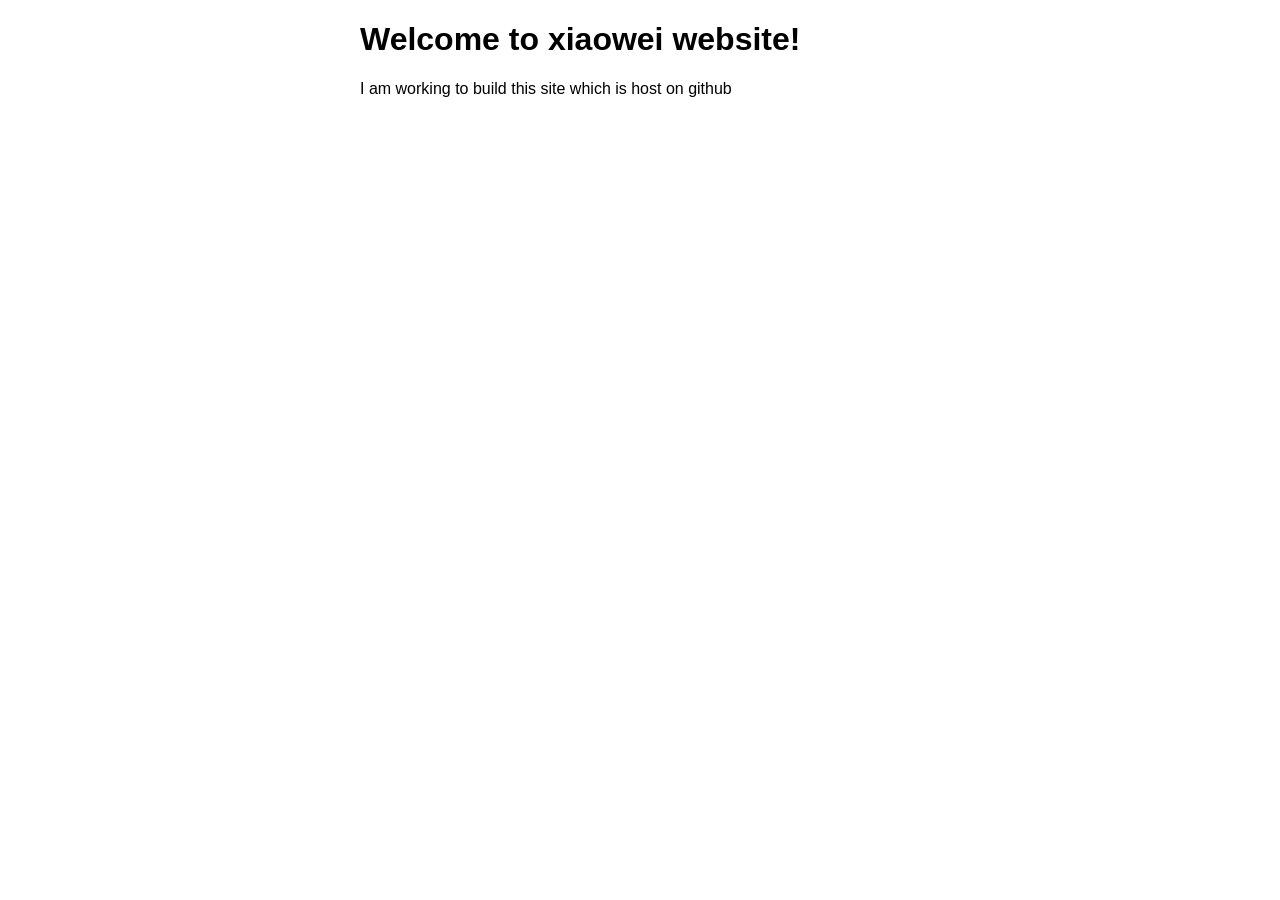
<file: index.html>
<!DOCTYPE html>
<html>
<head>
<title>Welcome to xiaowei website!</title>
<style>
    body {
        width: 35em;
        margin: 0 auto;
        font-family: Tahoma, Verdana, Arial, sans-serif;
    }
</style>
</head>
<body>
<h1>Welcome to xiaowei website!</h1>

<p> I am working to build this site which is host on github </p>

</body>
</html>
</file>
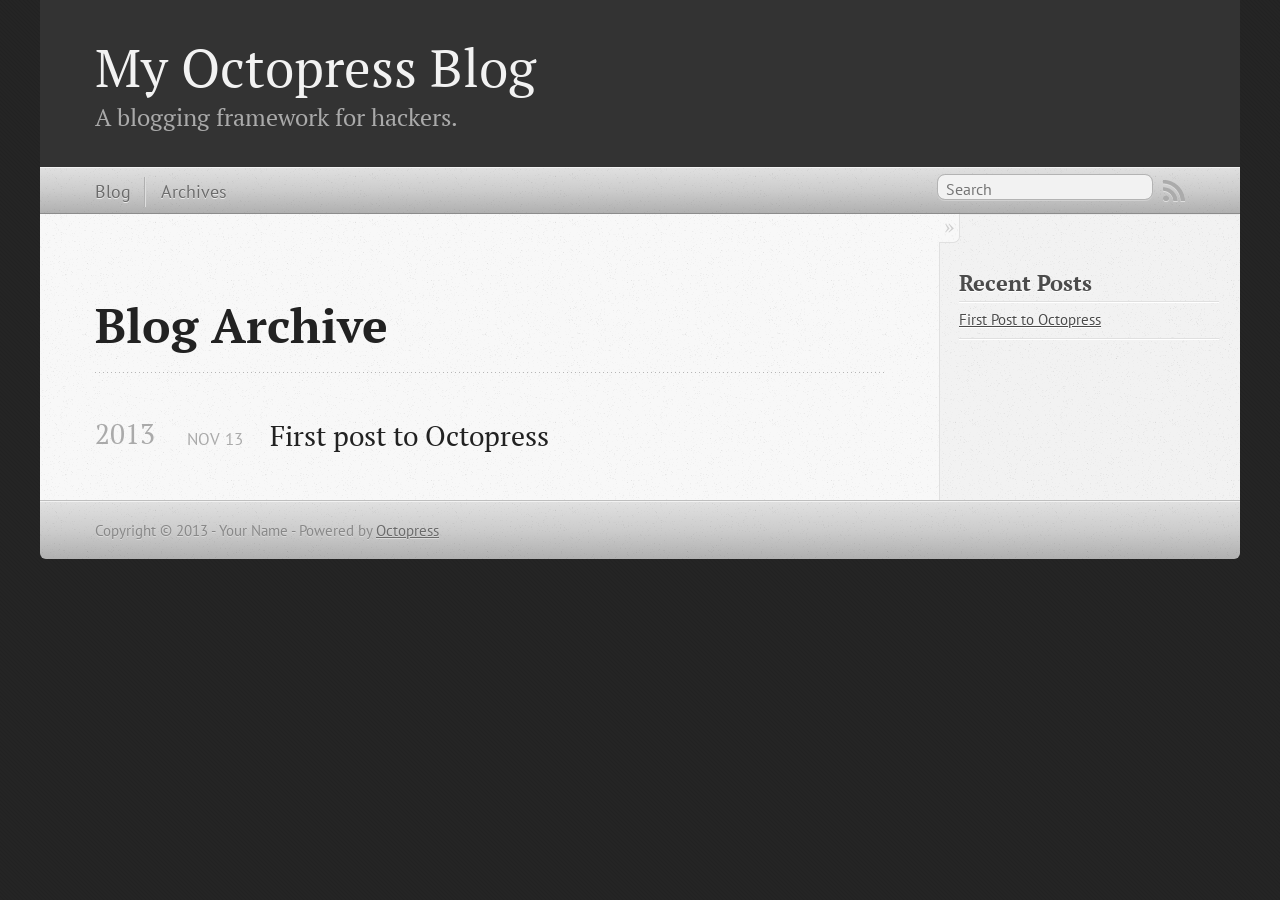
<file: blog/archives/index.html>
<!DOCTYPE html>
<!--[if IEMobile 7 ]><html class="no-js iem7"><![endif]-->
<!--[if lt IE 9]><html class="no-js lte-ie8"><![endif]-->
<!--[if (gt IE 8)|(gt IEMobile 7)|!(IEMobile)|!(IE)]><!--><html class="no-js" lang="en"><!--<![endif]-->
<head>
  <meta charset="utf-8">
  <title>Blog Archive - My Octopress Blog</title>
  <meta name="author" content="Your Name">

  
  <meta name="description" content=" Blog Archive 2013 First post to Octopress
Nov 13 2013 Recent Posts First Post to Octopress ">
  

  <!-- http://t.co/dKP3o1e -->
  <meta name="HandheldFriendly" content="True">
  <meta name="MobileOptimized" content="320">
  <meta name="viewport" content="width=device-width, initial-scale=1">

  
  <link rel="canonical" href="http://xuechendi.github.io/blog/archives">
  <link href="/favicon.png" rel="icon">
  <link href="/stylesheets/screen.css" media="screen, projection" rel="stylesheet" type="text/css">
  <link href="/atom.xml" rel="alternate" title="My Octopress Blog" type="application/atom+xml">
  <script src="/javascripts/modernizr-2.0.js"></script>
  <script src="//ajax.googleapis.com/ajax/libs/jquery/1.9.1/jquery.min.js"></script>
  <script>!window.jQuery && document.write(unescape('%3Cscript src="./javascripts/lib/jquery.min.js"%3E%3C/script%3E'))</script>
  <script src="/javascripts/octopress.js" type="text/javascript"></script>
  <!--Fonts from Google"s Web font directory at http://google.com/webfonts -->
<link href="http://fonts.googleapis.com/css?family=PT+Serif:regular,italic,bold,bolditalic" rel="stylesheet" type="text/css">
<link href="http://fonts.googleapis.com/css?family=PT+Sans:regular,italic,bold,bolditalic" rel="stylesheet" type="text/css">

  

</head>

<body   >
  <header role="banner"><hgroup>
  <h1><a href="/">My Octopress Blog</a></h1>
  
    <h2>A blogging framework for hackers.</h2>
  
</hgroup>

</header>
  <nav role="navigation"><ul class="subscription" data-subscription="rss">
  <li><a href="/atom.xml" rel="subscribe-rss" title="subscribe via RSS">RSS</a></li>
  
</ul>
  
<form action="http://google.com/search" method="get">
  <fieldset role="search">
    <input type="hidden" name="q" value="site:xuechendi.github.io" />
    <input class="search" type="text" name="q" results="0" placeholder="Search"/>
  </fieldset>
</form>
  
<ul class="main-navigation">
  <li><a href="/">Blog</a></li>
  <li><a href="/blog/archives">Archives</a></li>
</ul>

</nav>
  <div id="main">
    <div id="content">
      <div>
<article role="article">
  
  <header>
    <h1 class="entry-title">Blog Archive</h1>
    
  </header>
  
  <div id="blog-archives">



  
  <h2>2013</h2>

<article>
  
<h1><a href="/blog/2013/11/13/first-post-to-octopress/">First post to Octopress</a></h1>
<time datetime="2013-11-13T00:34:00+08:00" pubdate><span class='month'>Nov</span> <span class='day'>13</span> <span class='year'>2013</span></time>


</article>

</div>

  
</article>

</div>

<aside class="sidebar">
  
    <section>
  <h1>Recent Posts</h1>
  <ul id="recent_posts">
    
      <li class="post">
        <a href="/blog/2013/11/13/first-post-to-octopress/">First Post to Octopress</a>
      </li>
    
  </ul>
</section>





  
</aside>


    </div>
  </div>
  <footer role="contentinfo"><p>
  Copyright &copy; 2013 - Your Name -
  <span class="credit">Powered by <a href="http://octopress.org">Octopress</a></span>
</p>

</footer>
  







  <script type="text/javascript">
    (function(){
      var twitterWidgets = document.createElement('script');
      twitterWidgets.type = 'text/javascript';
      twitterWidgets.async = true;
      twitterWidgets.src = '//platform.twitter.com/widgets.js';
      document.getElementsByTagName('head')[0].appendChild(twitterWidgets);
    })();
  </script>





</body>
</html>
</file>
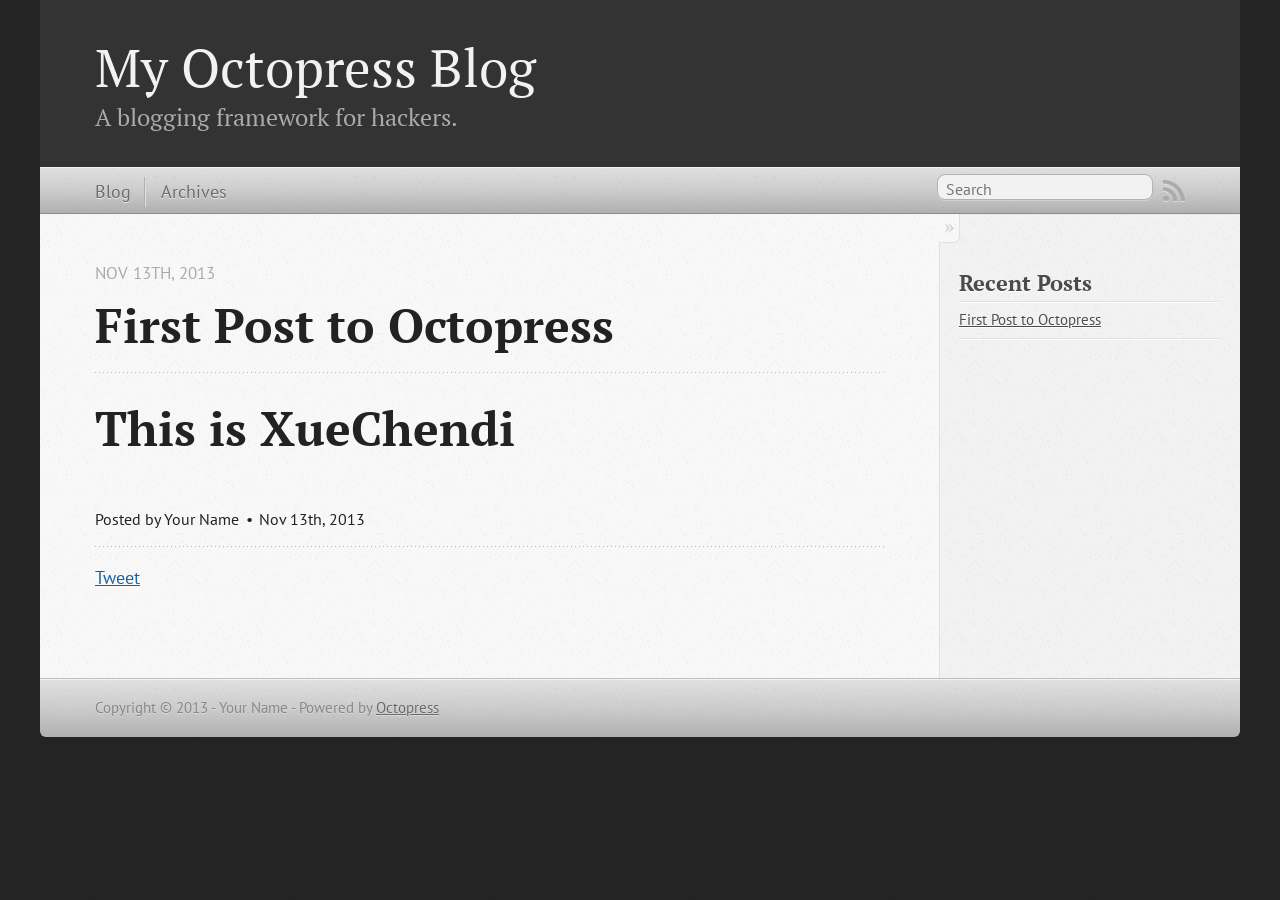
<file: blog/2013/11/13/first-post-to-octopress/index.html>
<!DOCTYPE html>
<!--[if IEMobile 7 ]><html class="no-js iem7"><![endif]-->
<!--[if lt IE 9]><html class="no-js lte-ie8"><![endif]-->
<!--[if (gt IE 8)|(gt IEMobile 7)|!(IEMobile)|!(IE)]><!--><html class="no-js" lang="en"><!--<![endif]-->
<head>
  <meta charset="utf-8">
  <title>First post to Octopress - My Octopress Blog</title>
  <meta name="author" content="Your Name">

  
  <meta name="description" content="This is XueChendi ">
  

  <!-- http://t.co/dKP3o1e -->
  <meta name="HandheldFriendly" content="True">
  <meta name="MobileOptimized" content="320">
  <meta name="viewport" content="width=device-width, initial-scale=1">

  
  <link rel="canonical" href="http://xuechendi.github.io/blog/2013/11/13/first-post-to-octopress">
  <link href="/favicon.png" rel="icon">
  <link href="/stylesheets/screen.css" media="screen, projection" rel="stylesheet" type="text/css">
  <link href="/atom.xml" rel="alternate" title="My Octopress Blog" type="application/atom+xml">
  <script src="/javascripts/modernizr-2.0.js"></script>
  <script src="//ajax.googleapis.com/ajax/libs/jquery/1.9.1/jquery.min.js"></script>
  <script>!window.jQuery && document.write(unescape('%3Cscript src="./javascripts/lib/jquery.min.js"%3E%3C/script%3E'))</script>
  <script src="/javascripts/octopress.js" type="text/javascript"></script>
  <!--Fonts from Google"s Web font directory at http://google.com/webfonts -->
<link href="http://fonts.googleapis.com/css?family=PT+Serif:regular,italic,bold,bolditalic" rel="stylesheet" type="text/css">
<link href="http://fonts.googleapis.com/css?family=PT+Sans:regular,italic,bold,bolditalic" rel="stylesheet" type="text/css">

  

</head>

<body   >
  <header role="banner"><hgroup>
  <h1><a href="/">My Octopress Blog</a></h1>
  
    <h2>A blogging framework for hackers.</h2>
  
</hgroup>

</header>
  <nav role="navigation"><ul class="subscription" data-subscription="rss">
  <li><a href="/atom.xml" rel="subscribe-rss" title="subscribe via RSS">RSS</a></li>
  
</ul>
  
<form action="http://google.com/search" method="get">
  <fieldset role="search">
    <input type="hidden" name="q" value="site:xuechendi.github.io" />
    <input class="search" type="text" name="q" results="0" placeholder="Search"/>
  </fieldset>
</form>
  
<ul class="main-navigation">
  <li><a href="/">Blog</a></li>
  <li><a href="/blog/archives">Archives</a></li>
</ul>

</nav>
  <div id="main">
    <div id="content">
      <div>
<article class="hentry" role="article">
  
  <header>
    
      <h1 class="entry-title">First Post to Octopress</h1>
    
    
      <p class="meta">
        








  


<time datetime="2013-11-13T00:34:00+08:00" pubdate data-updated="true">Nov 13<span>th</span>, 2013</time>
        
      </p>
    
  </header>


<div class="entry-content"><h1>This is XueChendi</h1>

</div>


  <footer>
    <p class="meta">
      
  

<span class="byline author vcard">Posted by <span class="fn">Your Name</span></span>

      








  


<time datetime="2013-11-13T00:34:00+08:00" pubdate data-updated="true">Nov 13<span>th</span>, 2013</time>
      


    </p>
    
      <div class="sharing">
  
  <a href="//twitter.com/share" class="twitter-share-button" data-url="http://xuechendi.github.io/blog/2013/11/13/first-post-to-octopress/" data-via="" data-counturl="http://xuechendi.github.io/blog/2013/11/13/first-post-to-octopress/" >Tweet</a>
  
  
  
</div>

    
    <p class="meta">
      
      
    </p>
  </footer>
</article>

</div>

<aside class="sidebar">
  
    <section>
  <h1>Recent Posts</h1>
  <ul id="recent_posts">
    
      <li class="post">
        <a href="/blog/2013/11/13/first-post-to-octopress/">First Post to Octopress</a>
      </li>
    
  </ul>
</section>





  
</aside>


    </div>
  </div>
  <footer role="contentinfo"><p>
  Copyright &copy; 2013 - Your Name -
  <span class="credit">Powered by <a href="http://octopress.org">Octopress</a></span>
</p>

</footer>
  







  <script type="text/javascript">
    (function(){
      var twitterWidgets = document.createElement('script');
      twitterWidgets.type = 'text/javascript';
      twitterWidgets.async = true;
      twitterWidgets.src = '//platform.twitter.com/widgets.js';
      document.getElementsByTagName('head')[0].appendChild(twitterWidgets);
    })();
  </script>





</body>
</html>
</file>
<file: stylesheets/screen.css>
html,body,div,span,applet,object,iframe,h1,h2,h3,h4,h5,h6,p,blockquote,pre,a,abbr,acronym,address,big,cite,code,del,dfn,em,img,ins,kbd,q,s,samp,small,strike,strong,sub,sup,tt,var,b,u,i,center,dl,dt,dd,ol,ul,li,fieldset,form,label,legend,table,caption,tbody,tfoot,thead,tr,th,td,article,aside,canvas,details,embed,figure,figcaption,footer,header,hgroup,menu,nav,output,ruby,section,summary,time,mark,audio,video{margin:0;padding:0;border:0;font:inherit;font-size:100%;vertical-align:baseline}html{line-height:1}ol,ul{list-style:none}table{border-collapse:collapse;border-spacing:0}caption,th,td{text-align:left;font-weight:normal;vertical-align:middle}q,blockquote{quotes:none}q:before,q:after,blockquote:before,blockquote:after{content:"";content:none}a img{border:none}article,aside,details,figcaption,figure,footer,header,hgroup,menu,nav,section,summary{display:block}a{color:#1863a1}a:visited{color:#751590}a:focus{color:#0181eb}a:hover{color:#0181eb}a:active{color:#01579f}aside.sidebar a{color:#1863a1}aside.sidebar a:focus{color:#0181eb}aside.sidebar a:hover{color:#0181eb}aside.sidebar a:active{color:#01579f}a{-webkit-transition:color 0.3s;-moz-transition:color 0.3s;-o-transition:color 0.3s;transition:color 0.3s}html{background:#252525 url('/images/line-tile.png?1384272859') top left}body>div{background:#f2f2f2 url('/images/noise.png?1384272859') top left;border-bottom:1px solid #bfbfbf}body>div>div{background:#f8f8f8 url('/images/noise.png?1384272859') top left;border-right:1px solid #e0e0e0}.heading,body>header h1,h1,h2,h3,h4,h5,h6{font-family:"PT Serif","Georgia","Helvetica Neue",Arial,sans-serif}.sans,body>header h2,article header p.meta,article>footer,#content .blog-index footer,html .gist .gist-file .gist-meta,#blog-archives a.category,#blog-archives time,aside.sidebar section,body>footer{font-family:"PT Sans","Helvetica Neue",Arial,sans-serif}.serif,body,#content .blog-index a[rel=full-article]{font-family:"PT Serif",Georgia,Times,"Times New Roman",serif}.mono,pre,code,tt,p code,li code{font-family:Menlo,Monaco,"Andale Mono","lucida console","Courier New",monospace}body>header h1{font-size:2.2em;font-family:"PT Serif","Georgia","Helvetica Neue",Arial,sans-serif;font-weight:normal;line-height:1.2em;margin-bottom:0.6667em}body>header h2{font-family:"PT Serif","Georgia","Helvetica Neue",Arial,sans-serif}body{line-height:1.5em;color:#222}h1{font-size:2.2em;line-height:1.2em}@media only screen and (min-width: 992px){body{font-size:1.15em}h1{font-size:2.6em;line-height:1.2em}}h1,h2,h3,h4,h5,h6{text-rendering:optimizelegibility;margin-bottom:1em;font-weight:bold}h2,section h1{font-size:1.5em}h3,section h2,section section h1{font-size:1.3em}h4,section h3,section section h2,section section section h1{font-size:1em}h5,section h4,section section h3{font-size:.9em}h6,section h5,section section h4,section section section h3{font-size:.8em}p,article blockquote,ul,ol{margin-bottom:1.5em}ul{list-style-type:disc}ul ul{list-style-type:circle;margin-bottom:0px}ul ul ul{list-style-type:square;margin-bottom:0px}ol{list-style-type:decimal}ol ol{list-style-type:lower-alpha;margin-bottom:0px}ol ol ol{list-style-type:lower-roman;margin-bottom:0px}ul,ul ul,ul ol,ol,ol ul,ol ol{margin-left:1.3em}ul ul,ul ol,ol ul,ol ol{margin-bottom:0em}strong{font-weight:bold}em{font-style:italic}sup,sub{font-size:0.75em;position:relative;display:inline-block;padding:0 .2em;line-height:.8em}sup{top:-.5em}sub{bottom:-.5em}a[rev='footnote']{font-size:.75em;padding:0 .3em;line-height:1}q{font-style:italic}q:before{content:"\201C"}q:after{content:"\201D"}em,dfn{font-style:italic}strong,dfn{font-weight:bold}del,s{text-decoration:line-through}abbr,acronym{border-bottom:1px dotted;cursor:help}hr{margin-bottom:0.2em}small{font-size:.8em}big{font-size:1.2em}article blockquote{font-style:italic;position:relative;font-size:1.2em;line-height:1.5em;padding-left:1em;border-left:4px solid rgba(170,170,170,0.5)}article blockquote cite{font-style:italic}article blockquote cite a{color:#aaa !important;word-wrap:break-word}article blockquote cite:before{content:'\2014';padding-right:.3em;padding-left:.3em;color:#aaa}@media only screen and (min-width: 992px){article blockquote{padding-left:1.5em;border-left-width:4px}}.pullquote-right:before,.pullquote-left:before{padding:0;border:none;content:attr(data-pullquote);float:right;width:45%;margin:.5em 0 1em 1.5em;position:relative;top:7px;font-size:1.4em;line-height:1.45em}.pullquote-left:before{float:left;margin:.5em 1.5em 1em 0}.force-wrap,article a,aside.sidebar a{white-space:-moz-pre-wrap;white-space:-pre-wrap;white-space:-o-pre-wrap;white-space:pre-wrap;word-wrap:break-word}.group,body>header,body>nav,body>footer,body #content>article,body #content>div>article,body #content>div>section,body div.pagination,aside.sidebar,#main,#content,.sidebar{*zoom:1}.group:after,body>header:after,body>nav:after,body>footer:after,body #content>article:after,body #content>div>section:after,body div.pagination:after,#main:after,#content:after,.sidebar:after{content:"";display:table;clear:both}body{-webkit-text-size-adjust:none;max-width:1200px;position:relative;margin:0 auto}body>header,body>nav,body>footer,body #content>article,body #content>div>article,body #content>div>section{padding-left:18px;padding-right:18px}@media only screen and (min-width: 480px){body>header,body>nav,body>footer,body #content>article,body #content>div>article,body #content>div>section{padding-left:25px;padding-right:25px}}@media only screen and (min-width: 768px){body>header,body>nav,body>footer,body #content>article,body #content>div>article,body #content>div>section{padding-left:35px;padding-right:35px}}@media only screen and (min-width: 992px){body>header,body>nav,body>footer,body #content>article,body #content>div>article,body #content>div>section{padding-left:55px;padding-right:55px}}body div.pagination{margin-left:18px;margin-right:18px}@media only screen and (min-width: 480px){body div.pagination{margin-left:25px;margin-right:25px}}@media only screen and (min-width: 768px){body div.pagination{margin-left:35px;margin-right:35px}}@media only screen and (min-width: 992px){body div.pagination{margin-left:55px;margin-right:55px}}body>header{font-size:1em;padding-top:1.5em;padding-bottom:1.5em}#content{overflow:hidden}#content>div,#content>article{width:100%}aside.sidebar{float:none;padding:0 18px 1px;background-color:#f7f7f7;border-top:1px solid #e0e0e0}.flex-content,article img,article video,article .flash-video,aside.sidebar img{max-width:100%;height:auto}.basic-alignment.left,article img.left,article video.left,article .left.flash-video,aside.sidebar img.left{float:left;margin-right:1.5em}.basic-alignment.right,article img.right,article video.right,article .right.flash-video,aside.sidebar img.right{float:right;margin-left:1.5em}.basic-alignment.center,article img.center,article video.center,article .center.flash-video,aside.sidebar img.center{display:block;margin:0 auto 1.5em}.basic-alignment.left,article img.left,article video.left,article .left.flash-video,aside.sidebar img.left,.basic-alignment.right,article img.right,article video.right,article .right.flash-video,aside.sidebar img.right{margin-bottom:.8em}.toggle-sidebar,.no-sidebar .toggle-sidebar{display:none}@media only screen and (min-width: 750px){body.sidebar-footer aside.sidebar{float:none;width:auto;clear:left;margin:0;padding:0 35px 1px;background-color:#f7f7f7;border-top:1px solid #eaeaea}body.sidebar-footer aside.sidebar section.odd,body.sidebar-footer aside.sidebar section.even{float:left;width:48%}body.sidebar-footer aside.sidebar section.odd{margin-left:0}body.sidebar-footer aside.sidebar section.even{margin-left:4%}body.sidebar-footer aside.sidebar.thirds section{width:30%;margin-left:5%}body.sidebar-footer aside.sidebar.thirds section.first{margin-left:0;clear:both}}body.sidebar-footer #content{margin-right:0px}body.sidebar-footer .toggle-sidebar{display:none}@media only screen and (min-width: 550px){body>header{font-size:1em}}@media only screen and (min-width: 750px){aside.sidebar{float:none;width:auto;clear:left;margin:0;padding:0 35px 1px;background-color:#f7f7f7;border-top:1px solid #eaeaea}aside.sidebar section.odd,aside.sidebar section.even{float:left;width:48%}aside.sidebar section.odd{margin-left:0}aside.sidebar section.even{margin-left:4%}aside.sidebar.thirds section{width:30%;margin-left:5%}aside.sidebar.thirds section.first{margin-left:0;clear:both}}@media only screen and (min-width: 768px){body{-webkit-text-size-adjust:auto}body>header{font-size:1.2em}#main{padding:0;margin:0 auto}#content{overflow:visible;margin-right:240px;position:relative}.no-sidebar #content{margin-right:0;border-right:0}.collapse-sidebar #content{margin-right:20px}#content>div,#content>article{padding-top:17.5px;padding-bottom:17.5px;float:left}aside.sidebar{width:210px;padding:0 15px 15px;background:none;clear:none;float:left;margin:0 -100% 0 0}aside.sidebar section{width:auto;margin-left:0}aside.sidebar section.odd,aside.sidebar section.even{float:none;width:auto;margin-left:0}.collapse-sidebar aside.sidebar{float:none;width:auto;clear:left;margin:0;padding:0 35px 1px;background-color:#f7f7f7;border-top:1px solid #eaeaea}.collapse-sidebar aside.sidebar section.odd,.collapse-sidebar aside.sidebar section.even{float:left;width:48%}.collapse-sidebar aside.sidebar section.odd{margin-left:0}.collapse-sidebar aside.sidebar section.even{margin-left:4%}.collapse-sidebar aside.sidebar.thirds section{width:30%;margin-left:5%}.collapse-sidebar aside.sidebar.thirds section.first{margin-left:0;clear:both}}@media only screen and (min-width: 992px){body>header{font-size:1.3em}#content{margin-right:300px}#content>div,#content>article{padding-top:27.5px;padding-bottom:27.5px}aside.sidebar{width:260px;padding:1.2em 20px 20px}.collapse-sidebar aside.sidebar{padding-left:55px;padding-right:55px}}@media only screen and (min-width: 768px){ul,ol{margin-left:0}}body>header{background:#333}body>header h1{display:inline-block;margin:0}body>header h1 a,body>header h1 a:visited,body>header h1 a:hover{color:#f2f2f2;text-decoration:none}body>header h2{margin:.2em 0 0;font-size:1em;color:#aaa;font-weight:normal}body>nav{position:relative;background-color:#ccc;background:url('/images/noise.png?1384272859'),-webkit-gradient(linear, 50% 0%, 50% 100%, color-stop(0%, #e0e0e0), color-stop(50%, #cccccc), color-stop(100%, #b0b0b0));background:url('/images/noise.png?1384272859'),-webkit-linear-gradient(#e0e0e0,#cccccc,#b0b0b0);background:url('/images/noise.png?1384272859'),-moz-linear-gradient(#e0e0e0,#cccccc,#b0b0b0);background:url('/images/noise.png?1384272859'),-o-linear-gradient(#e0e0e0,#cccccc,#b0b0b0);background:url('/images/noise.png?1384272859'),linear-gradient(#e0e0e0,#cccccc,#b0b0b0);border-top:1px solid #f2f2f2;border-bottom:1px solid #8c8c8c;padding-top:.35em;padding-bottom:.35em}body>nav form{-webkit-background-clip:padding;-moz-background-clip:padding;background-clip:padding-box;margin:0;padding:0}body>nav form .search{padding:.3em .5em 0;font-size:.85em;font-family:"PT Sans","Helvetica Neue",Arial,sans-serif;line-height:1.1em;width:95%;-webkit-border-radius:0.5em;-moz-border-radius:0.5em;-ms-border-radius:0.5em;-o-border-radius:0.5em;border-radius:0.5em;-webkit-background-clip:padding;-moz-background-clip:padding;background-clip:padding-box;-webkit-box-shadow:#d1d1d1 0 1px;-moz-box-shadow:#d1d1d1 0 1px;box-shadow:#d1d1d1 0 1px;background-color:#f2f2f2;border:1px solid #b3b3b3;color:#888}body>nav form .search:focus{color:#444;border-color:#80b1df;-webkit-box-shadow:#80b1df 0 0 4px,#80b1df 0 0 3px inset;-moz-box-shadow:#80b1df 0 0 4px,#80b1df 0 0 3px inset;box-shadow:#80b1df 0 0 4px,#80b1df 0 0 3px inset;background-color:#fff;outline:none}body>nav fieldset[role=search]{float:right;width:48%}body>nav fieldset.mobile-nav{float:left;width:48%}body>nav fieldset.mobile-nav select{width:100%;font-size:.8em;border:1px solid #888}body>nav ul{display:none}@media only screen and (min-width: 550px){body>nav{font-size:.9em}body>nav ul{margin:0;padding:0;border:0;overflow:hidden;*zoom:1;float:left;display:block;padding-top:.15em}body>nav ul li{list-style-image:none;list-style-type:none;margin-left:0;white-space:nowrap;display:inline;float:left;padding-left:0;padding-right:0}body>nav ul li:first-child,body>nav ul li.first{padding-left:0}body>nav ul li:last-child{padding-right:0}body>nav ul li.last{padding-right:0}body>nav ul.subscription{margin-left:.8em;float:right}body>nav ul.subscription li:last-child a{padding-right:0}body>nav ul li{margin:0}body>nav a{color:#6b6b6b;font-family:"PT Sans","Helvetica Neue",Arial,sans-serif;text-shadow:#ebebeb 0 1px;float:left;text-decoration:none;font-size:1.1em;padding:.1em 0;line-height:1.5em}body>nav a:visited{color:#6b6b6b}body>nav a:hover{color:#2b2b2b}body>nav li+li{border-left:1px solid #b0b0b0;margin-left:.8em}body>nav li+li a{padding-left:.8em;border-left:1px solid #dedede}body>nav form{float:right;text-align:left;padding-left:.8em;width:175px}body>nav form .search{width:93%;font-size:.95em;line-height:1.2em}body>nav ul[data-subscription$=email]+form{width:97px}body>nav ul[data-subscription$=email]+form .search{width:91%}body>nav fieldset.mobile-nav{display:none}body>nav fieldset[role=search]{width:99%}}@media only screen and (min-width: 992px){body>nav form{width:215px}body>nav ul[data-subscription$=email]+form{width:147px}}.no-placeholder body>nav .search{background:#f2f2f2 url('/images/search.png?1384272859') 0.3em 0.25em no-repeat;text-indent:1.3em}@media only screen and (min-width: 550px){.maskImage body>nav ul[data-subscription$=email]+form{width:123px}}@media only screen and (min-width: 992px){.maskImage body>nav ul[data-subscription$=email]+form{width:173px}}.maskImage ul.subscription{position:relative;top:.2em}.maskImage ul.subscription li,.maskImage ul.subscription a{border:0;padding:0}.maskImage a[rel=subscribe-rss]{position:relative;top:0px;text-indent:-999999em;background-color:#dedede;border:0;padding:0}.maskImage a[rel=subscribe-rss],.maskImage a[rel=subscribe-rss]:after{-webkit-mask-image:url('/images/rss.png?1384272859');-moz-mask-image:url('/images/rss.png?1384272859');-ms-mask-image:url('/images/rss.png?1384272859');-o-mask-image:url('/images/rss.png?1384272859');mask-image:url('/images/rss.png?1384272859');-webkit-mask-repeat:no-repeat;-moz-mask-repeat:no-repeat;-ms-mask-repeat:no-repeat;-o-mask-repeat:no-repeat;mask-repeat:no-repeat;width:22px;height:22px}.maskImage a[rel=subscribe-rss]:after{content:"";position:absolute;top:-1px;left:0;background-color:#ababab}.maskImage a[rel=subscribe-rss]:hover:after{background-color:#9e9e9e}.maskImage a[rel=subscribe-email]{position:relative;top:0px;text-indent:-999999em;background-color:#dedede;border:0;padding:0}.maskImage a[rel=subscribe-email],.maskImage a[rel=subscribe-email]:after{-webkit-mask-image:url('/images/email.png?1384272859');-moz-mask-image:url('/images/email.png?1384272859');-ms-mask-image:url('/images/email.png?1384272859');-o-mask-image:url('/images/email.png?1384272859');mask-image:url('/images/email.png?1384272859');-webkit-mask-repeat:no-repeat;-moz-mask-repeat:no-repeat;-ms-mask-repeat:no-repeat;-o-mask-repeat:no-repeat;mask-repeat:no-repeat;width:28px;height:22px}.maskImage a[rel=subscribe-email]:after{content:"";position:absolute;top:-1px;left:0;background-color:#ababab}.maskImage a[rel=subscribe-email]:hover:after{background-color:#9e9e9e}article{padding-top:1em}article header{position:relative;padding-top:2em;padding-bottom:1em;margin-bottom:1em;background:url('[data-uri]') bottom left repeat-x}article header h1{margin:0}article header h1 a{text-decoration:none}article header h1 a:hover{text-decoration:underline}article header p{font-size:.9em;color:#aaa;margin:0}article header p.meta{text-transform:uppercase;position:absolute;top:0}@media only screen and (min-width: 768px){article header{margin-bottom:1.5em;padding-bottom:1em;background:url('[data-uri]') bottom left repeat-x}}article h2{padding-top:0.8em;background:url('[data-uri]') top left repeat-x}.entry-content article h2:first-child,article header+h2{padding-top:0}article h2:first-child,article header+h2{background:none}article .feature{padding-top:.5em;margin-bottom:1em;padding-bottom:1em;background:url('[data-uri]') bottom left repeat-x;font-size:2.0em;font-style:italic;line-height:1.3em}article img,article video,article .flash-video{-webkit-border-radius:0.3em;-moz-border-radius:0.3em;-ms-border-radius:0.3em;-o-border-radius:0.3em;border-radius:0.3em;-webkit-box-shadow:rgba(0,0,0,0.15) 0 1px 4px;-moz-box-shadow:rgba(0,0,0,0.15) 0 1px 4px;box-shadow:rgba(0,0,0,0.15) 0 1px 4px;-webkit-box-sizing:border-box;-moz-box-sizing:border-box;box-sizing:border-box;border:#fff 0.5em solid}article video,article .flash-video{margin:0 auto 1.5em}article video{display:block;width:100%}article .flash-video>div{position:relative;display:block;padding-bottom:56.25%;padding-top:1px;height:0;overflow:hidden}article .flash-video>div iframe,article .flash-video>div object,article .flash-video>div embed{position:absolute;top:0;left:0;width:100%;height:100%}article>footer{padding-bottom:2.5em;margin-top:2em}article>footer p.meta{margin-bottom:.8em;font-size:.85em;clear:both;overflow:hidden}.blog-index article+article{background:url('[data-uri]') top left repeat-x}#content .blog-index{padding-top:0;padding-bottom:0}#content .blog-index article{padding-top:2em}#content .blog-index article header{background:none;padding-bottom:0}#content .blog-index article h1{font-size:2.2em}#content .blog-index article h1 a{color:inherit}#content .blog-index article h1 a:hover{color:#0181eb}#content .blog-index a[rel=full-article]{background:#ebebeb;display:inline-block;padding:.4em .8em;margin-right:.5em;text-decoration:none;color:#666;-webkit-transition:background-color 0.5s;-moz-transition:background-color 0.5s;-o-transition:background-color 0.5s;transition:background-color 0.5s}#content .blog-index a[rel=full-article]:hover{background:#0181eb;text-shadow:none;color:#f8f8f8}#content .blog-index footer{margin-top:1em}.separator,article>footer .byline+time:before,article>footer time+time:before,article>footer .comments:before,article>footer .byline ~ .categories:before{content:"\2022 ";padding:0 .4em 0 .2em;display:inline-block}#content div.pagination{text-align:center;font-size:.95em;position:relative;background:url('[data-uri]') top left repeat-x;padding-top:1.5em;padding-bottom:1.5em}#content div.pagination a{text-decoration:none;color:#aaa}#content div.pagination a.prev{position:absolute;left:0}#content div.pagination a.next{position:absolute;right:0}#content div.pagination a:hover{color:#0181eb}#content div.pagination a[href*=archive]:before,#content div.pagination a[href*=archive]:after{content:'\2014';padding:0 .3em}p.meta+.sharing{padding-top:1em;padding-left:0;background:url('[data-uri]') top left repeat-x}#fb-root{display:none}.highlight,html .gist .gist-file .gist-syntax .gist-highlight{border:1px solid #05232b !important}.highlight table td.code,html .gist .gist-file .gist-syntax .gist-highlight table td.code{width:100%}.highlight .line-numbers,html .gist .gist-file .gist-syntax .highlight .line_numbers{text-align:right;font-size:13px;line-height:1.45em;background:#073642 url('/images/noise.png?1384272859') top left !important;border-right:1px solid #00232c !important;-webkit-box-shadow:#083e4b -1px 0 inset;-moz-box-shadow:#083e4b -1px 0 inset;box-shadow:#083e4b -1px 0 inset;text-shadow:#021014 0 -1px;padding:.8em !important;-webkit-border-radius:0;-moz-border-radius:0;-ms-border-radius:0;-o-border-radius:0;border-radius:0}.highlight .line-numbers span,html .gist .gist-file .gist-syntax .highlight .line_numbers span{color:#586e75 !important}figure.code,.gist-file,pre{-webkit-box-shadow:rgba(0,0,0,0.06) 0 0 10px;-moz-box-shadow:rgba(0,0,0,0.06) 0 0 10px;box-shadow:rgba(0,0,0,0.06) 0 0 10px}figure.code .highlight pre,.gist-file .highlight pre,pre .highlight pre{-webkit-box-shadow:none;-moz-box-shadow:none;box-shadow:none}.gist .highlight *::-moz-selection,figure.code .highlight *::-moz-selection{background:#386774;color:inherit;text-shadow:#002b36 0 1px}.gist .highlight *::-webkit-selection,figure.code .highlight *::-webkit-selection{background:#386774;color:inherit;text-shadow:#002b36 0 1px}.gist .highlight *::selection,figure.code .highlight *::selection{background:#386774;color:inherit;text-shadow:#002b36 0 1px}html .gist .gist-file{margin-bottom:1.8em;position:relative;border:none;padding-top:26px !important}html .gist .gist-file .highlight{margin-bottom:0}html .gist .gist-file .gist-syntax{border-bottom:0 !important;background:none !important}html .gist .gist-file .gist-syntax .gist-highlight{background:#002b36 !important}html .gist .gist-file .gist-syntax .highlight pre{padding:0}html .gist .gist-file .gist-meta{padding:.6em 0.8em;border:1px solid #083e4b !important;color:#586e75;font-size:.7em !important;background:#073642 url('/images/noise.png?1384272859') top left;line-height:1.5em}html .gist .gist-file .gist-meta a{color:#75878b !important;text-decoration:none}html .gist .gist-file .gist-meta a:hover{text-decoration:underline}html .gist .gist-file .gist-meta a:hover{color:#93a1a1 !important}html .gist .gist-file .gist-meta a[href*='#file']{position:absolute;top:0;left:0;right:-10px;color:#474747 !important}html .gist .gist-file .gist-meta a[href*='#file']:hover{color:#1863a1 !important}html .gist .gist-file .gist-meta a[href*=raw]{top:.4em}pre{background:#002b36 url('/images/noise.png?1384272859') top left;-webkit-border-radius:0.4em;-moz-border-radius:0.4em;-ms-border-radius:0.4em;-o-border-radius:0.4em;border-radius:0.4em;border:1px solid #05232b;line-height:1.45em;font-size:13px;margin-bottom:2.1em;padding:.8em 1em;color:#93a1a1;overflow:auto}h3.filename+pre{-moz-border-radius-topleft:0px;-webkit-border-top-left-radius:0px;border-top-left-radius:0px;-moz-border-radius-topright:0px;-webkit-border-top-right-radius:0px;border-top-right-radius:0px}p code,li code{display:inline-block;white-space:no-wrap;background:#fff;font-size:.8em;line-height:1.5em;color:#555;border:1px solid #ddd;-webkit-border-radius:0.4em;-moz-border-radius:0.4em;-ms-border-radius:0.4em;-o-border-radius:0.4em;border-radius:0.4em;padding:0 .3em;margin:-1px 0}p pre code,li pre code{font-size:1em !important;background:none;border:none}.pre-code,html .gist .gist-file .gist-syntax .highlight pre,.highlight code{font-family:Menlo,Monaco,"Andale Mono","lucida console","Courier New",monospace !important;overflow:scroll;overflow-y:hidden;display:block;padding:.8em;overflow-x:auto;line-height:1.45em;background:#002b36 url('/images/noise.png?1384272859') top left !important;color:#93a1a1 !important}.pre-code span,html .gist .gist-file .gist-syntax .highlight pre span,.highlight code span{color:#93a1a1 !important}.pre-code span,html .gist .gist-file .gist-syntax .highlight pre span,.highlight code span{font-style:normal !important;font-weight:normal !important}.pre-code .c,html .gist .gist-file .gist-syntax .highlight pre .c,.highlight code .c{color:#586e75 !important;font-style:italic !important}.pre-code .cm,html .gist .gist-file .gist-syntax .highlight pre .cm,.highlight code .cm{color:#586e75 !important;font-style:italic !important}.pre-code .cp,html .gist .gist-file .gist-syntax .highlight pre .cp,.highlight code .cp{color:#586e75 !important;font-style:italic !important}.pre-code .c1,html .gist .gist-file .gist-syntax .highlight pre .c1,.highlight code .c1{color:#586e75 !important;font-style:italic !important}.pre-code .cs,html .gist .gist-file .gist-syntax .highlight pre .cs,.highlight code .cs{color:#586e75 !important;font-weight:bold !important;font-style:italic !important}.pre-code .err,html .gist .gist-file .gist-syntax .highlight pre .err,.highlight code .err{color:#dc322f !important;background:none !important}.pre-code .k,html .gist .gist-file .gist-syntax .highlight pre .k,.highlight code .k{color:#cb4b16 !important}.pre-code .o,html .gist .gist-file .gist-syntax .highlight pre .o,.highlight code .o{color:#93a1a1 !important;font-weight:bold !important}.pre-code .p,html .gist .gist-file .gist-syntax .highlight pre .p,.highlight code .p{color:#93a1a1 !important}.pre-code .ow,html .gist .gist-file .gist-syntax .highlight pre .ow,.highlight code .ow{color:#2aa198 !important;font-weight:bold !important}.pre-code .gd,html .gist .gist-file .gist-syntax .highlight pre .gd,.highlight code .gd{color:#93a1a1 !important;background-color:#372c34 !important;display:inline-block}.pre-code .gd .x,html .gist .gist-file .gist-syntax .highlight pre .gd .x,.highlight code .gd .x{color:#93a1a1 !important;background-color:#4d2d33 !important;display:inline-block}.pre-code .ge,html .gist .gist-file .gist-syntax .highlight pre .ge,.highlight code .ge{color:#93a1a1 !important;font-style:italic !important}.pre-code .gh,html .gist .gist-file .gist-syntax .highlight pre .gh,.highlight code .gh{color:#586e75 !important}.pre-code .gi,html .gist .gist-file .gist-syntax .highlight pre .gi,.highlight code .gi{color:#93a1a1 !important;background-color:#1a412b !important;display:inline-block}.pre-code .gi .x,html .gist .gist-file .gist-syntax .highlight pre .gi .x,.highlight code .gi .x{color:#93a1a1 !important;background-color:#355720 !important;display:inline-block}.pre-code .gs,html .gist .gist-file .gist-syntax .highlight pre .gs,.highlight code .gs{color:#93a1a1 !important;font-weight:bold !important}.pre-code .gu,html .gist .gist-file .gist-syntax .highlight pre .gu,.highlight code .gu{color:#6c71c4 !important}.pre-code .kc,html .gist .gist-file .gist-syntax .highlight pre .kc,.highlight code .kc{color:#859900 !important;font-weight:bold !important}.pre-code .kd,html .gist .gist-file .gist-syntax .highlight pre .kd,.highlight code .kd{color:#268bd2 !important}.pre-code .kp,html .gist .gist-file .gist-syntax .highlight pre .kp,.highlight code .kp{color:#cb4b16 !important;font-weight:bold !important}.pre-code .kr,html .gist .gist-file .gist-syntax .highlight pre .kr,.highlight code .kr{color:#d33682 !important;font-weight:bold !important}.pre-code .kt,html .gist .gist-file .gist-syntax .highlight pre .kt,.highlight code .kt{color:#2aa198 !important}.pre-code .n,html .gist .gist-file .gist-syntax .highlight pre .n,.highlight code .n{color:#268bd2 !important}.pre-code .na,html .gist .gist-file .gist-syntax .highlight pre .na,.highlight code .na{color:#268bd2 !important}.pre-code .nb,html .gist .gist-file .gist-syntax .highlight pre .nb,.highlight code .nb{color:#859900 !important}.pre-code .nc,html .gist .gist-file .gist-syntax .highlight pre .nc,.highlight code .nc{color:#d33682 !important}.pre-code .no,html .gist .gist-file .gist-syntax .highlight pre .no,.highlight code .no{color:#b58900 !important}.pre-code .nl,html .gist .gist-file .gist-syntax .highlight pre .nl,.highlight code .nl{color:#859900 !important}.pre-code .ne,html .gist .gist-file .gist-syntax .highlight pre .ne,.highlight code .ne{color:#268bd2 !important;font-weight:bold !important}.pre-code .nf,html .gist .gist-file .gist-syntax .highlight pre .nf,.highlight code .nf{color:#268bd2 !important;font-weight:bold !important}.pre-code .nn,html .gist .gist-file .gist-syntax .highlight pre .nn,.highlight code .nn{color:#b58900 !important}.pre-code .nt,html .gist .gist-file .gist-syntax .highlight pre .nt,.highlight code .nt{color:#268bd2 !important;font-weight:bold !important}.pre-code .nx,html .gist .gist-file .gist-syntax .highlight pre .nx,.highlight code .nx{color:#b58900 !important}.pre-code .vg,html .gist .gist-file .gist-syntax .highlight pre .vg,.highlight code .vg{color:#268bd2 !important}.pre-code .vi,html .gist .gist-file .gist-syntax .highlight pre .vi,.highlight code .vi{color:#268bd2 !important}.pre-code .nv,html .gist .gist-file .gist-syntax .highlight pre .nv,.highlight code .nv{color:#268bd2 !important}.pre-code .mf,html .gist .gist-file .gist-syntax .highlight pre .mf,.highlight code .mf{color:#2aa198 !important}.pre-code .m,html .gist .gist-file .gist-syntax .highlight pre .m,.highlight code .m{color:#2aa198 !important}.pre-code .mh,html .gist .gist-file .gist-syntax .highlight pre .mh,.highlight code .mh{color:#2aa198 !important}.pre-code .mi,html .gist .gist-file .gist-syntax .highlight pre .mi,.highlight code .mi{color:#2aa198 !important}.pre-code .s,html .gist .gist-file .gist-syntax .highlight pre .s,.highlight code .s{color:#2aa198 !important}.pre-code .sd,html .gist .gist-file .gist-syntax .highlight pre .sd,.highlight code .sd{color:#2aa198 !important}.pre-code .s2,html .gist .gist-file .gist-syntax .highlight pre .s2,.highlight code .s2{color:#2aa198 !important}.pre-code .se,html .gist .gist-file .gist-syntax .highlight pre .se,.highlight code .se{color:#dc322f !important}.pre-code .si,html .gist .gist-file .gist-syntax .highlight pre .si,.highlight code .si{color:#268bd2 !important}.pre-code .sr,html .gist .gist-file .gist-syntax .highlight pre .sr,.highlight code .sr{color:#2aa198 !important}.pre-code .s1,html .gist .gist-file .gist-syntax .highlight pre .s1,.highlight code .s1{color:#2aa198 !important}.pre-code div .gd,html .gist .gist-file .gist-syntax .highlight pre div .gd,.highlight code div .gd,.pre-code div .gd .x,html .gist .gist-file .gist-syntax .highlight pre div .gd .x,.highlight code div .gd .x,.pre-code div .gi,html .gist .gist-file .gist-syntax .highlight pre div .gi,.highlight code div .gi,.pre-code div .gi .x,html .gist .gist-file .gist-syntax .highlight pre div .gi .x,.highlight code div .gi .x{display:inline-block;width:100%}.highlight,.gist-highlight{margin-bottom:1.8em;background:#002b36;overflow-y:hidden;overflow-x:auto}.highlight pre,.gist-highlight pre{background:none;-webkit-border-radius:0px;-moz-border-radius:0px;-ms-border-radius:0px;-o-border-radius:0px;border-radius:0px;border:none;padding:0;margin-bottom:0}pre::-webkit-scrollbar,.highlight::-webkit-scrollbar,.gist-highlight::-webkit-scrollbar{height:.5em;background:rgba(255,255,255,0.15)}pre::-webkit-scrollbar-thumb:horizontal,.highlight::-webkit-scrollbar-thumb:horizontal,.gist-highlight::-webkit-scrollbar-thumb:horizontal{background:rgba(255,255,255,0.2);-webkit-border-radius:4px;border-radius:4px}.highlight code{background:#000}figure.code{background:none;padding:0;border:0;margin-bottom:1.5em}figure.code pre{margin-bottom:0}figure.code figcaption{position:relative}figure.code .highlight{margin-bottom:0}.code-title,html .gist .gist-file .gist-meta a[href*='#file'],h3.filename,figure.code figcaption{text-align:center;font-size:13px;line-height:2em;text-shadow:#cbcccc 0 1px 0;color:#474747;font-weight:normal;margin-bottom:0;-moz-border-radius-topleft:5px;-webkit-border-top-left-radius:5px;border-top-left-radius:5px;-moz-border-radius-topright:5px;-webkit-border-top-right-radius:5px;border-top-right-radius:5px;font-family:"Helvetica Neue", Arial, "Lucida Grande", "Lucida Sans Unicode", Lucida, sans-serif;background:#aaa url('/images/code_bg.png?1384272859') top repeat-x;border:1px solid #565656;border-top-color:#cbcbcb;border-left-color:#a5a5a5;border-right-color:#a5a5a5;border-bottom:0}.download-source,html .gist .gist-file .gist-meta a[href*=raw],figure.code figcaption a{position:absolute;right:.8em;text-decoration:none;color:#666 !important;z-index:1;font-size:13px;text-shadow:#cbcccc 0 1px 0;padding-left:3em}.download-source:hover,html .gist .gist-file .gist-meta a[href*=raw]:hover,figure.code figcaption a:hover{text-decoration:underline}#archive #content>div,#archive #content>div>article{padding-top:0}#blog-archives{color:#aaa}#blog-archives article{padding:1em 0 1em;position:relative;background:url('[data-uri]') bottom left repeat-x}#blog-archives article:last-child{background:none}#blog-archives article footer{padding:0;margin:0}#blog-archives h1{color:#222;margin-bottom:.3em}#blog-archives h2{display:none}#blog-archives h1{font-size:1.5em}#blog-archives h1 a{text-decoration:none;color:inherit;font-weight:normal;display:inline-block}#blog-archives h1 a:hover{text-decoration:underline}#blog-archives h1 a:hover{color:#0181eb}#blog-archives a.category,#blog-archives time{color:#aaa}#blog-archives .entry-content{display:none}#blog-archives time{font-size:.9em;line-height:1.2em}#blog-archives time .month,#blog-archives time .day{display:inline-block}#blog-archives time .month{text-transform:uppercase}#blog-archives p{margin-bottom:1em}#blog-archives a,#blog-archives .entry-content a{color:inherit}#blog-archives a:hover,#blog-archives .entry-content a:hover{color:#0181eb}#blog-archives a:hover{color:#0181eb}@media only screen and (min-width: 550px){#blog-archives article{margin-left:5em}#blog-archives h2{margin-bottom:.3em;font-weight:normal;display:inline-block;position:relative;top:-1px;float:left}#blog-archives h2:first-child{padding-top:.75em}#blog-archives time{position:absolute;text-align:right;left:0em;top:1.8em}#blog-archives .year{display:none}#blog-archives article{padding-left:4.5em;padding-bottom:.7em}#blog-archives a.category{line-height:1.1em}}#content>.category article{margin-left:0;padding-left:6.8em}#content>.category .year{display:inline}.side-shadow-border,aside.sidebar section h1,aside.sidebar li{-webkit-box-shadow:#fff 0 1px;-moz-box-shadow:#fff 0 1px;box-shadow:#fff 0 1px}aside.sidebar{overflow:hidden;color:#4b4b4b;text-shadow:#fff 0 1px}aside.sidebar section{font-size:.8em;line-height:1.4em;margin-bottom:1.5em}aside.sidebar section h1{margin:1.5em 0 0;padding-bottom:.2em;border-bottom:1px solid #e0e0e0}aside.sidebar section h1+p{padding-top:.4em}aside.sidebar img{-webkit-border-radius:0.3em;-moz-border-radius:0.3em;-ms-border-radius:0.3em;-o-border-radius:0.3em;border-radius:0.3em;-webkit-box-shadow:rgba(0,0,0,0.15) 0 1px 4px;-moz-box-shadow:rgba(0,0,0,0.15) 0 1px 4px;box-shadow:rgba(0,0,0,0.15) 0 1px 4px;-webkit-box-sizing:border-box;-moz-box-sizing:border-box;box-sizing:border-box;border:#fff 0.3em solid}aside.sidebar ul{margin-bottom:0.5em;margin-left:0}aside.sidebar li{list-style:none;padding:.5em 0;margin:0;border-bottom:1px solid #e0e0e0}aside.sidebar li p:last-child{margin-bottom:0}aside.sidebar a{color:inherit;-webkit-transition:color 0.5s;-moz-transition:color 0.5s;-o-transition:color 0.5s;transition:color 0.5s}aside.sidebar:hover a{color:#1863a1}aside.sidebar:hover a:hover{color:#0181eb}.aside-alt-link,#pinboard_linkroll .pin-tag{color:#7e7e7e}.aside-alt-link:hover,#pinboard_linkroll .pin-tag:hover{color:#0181eb}@media only screen and (min-width: 768px){.toggle-sidebar{outline:none;position:absolute;right:-10px;top:0;bottom:0;display:inline-block;text-decoration:none;color:#cecece;width:9px;cursor:pointer}.toggle-sidebar:hover{background:#e9e9e9;background:-webkit-gradient(linear, 0% 50%, 100% 50%, color-stop(0%, rgba(224,224,224,0.5)), color-stop(100%, rgba(224,224,224,0)));background:-webkit-linear-gradient(left, rgba(224,224,224,0.5),rgba(224,224,224,0));background:-moz-linear-gradient(left, rgba(224,224,224,0.5),rgba(224,224,224,0));background:-o-linear-gradient(left, rgba(224,224,224,0.5),rgba(224,224,224,0));background:linear-gradient(left, rgba(224,224,224,0.5),rgba(224,224,224,0))}.toggle-sidebar:after{position:absolute;right:-11px;top:0;width:20px;font-size:1.2em;line-height:1.1em;padding-bottom:.15em;-moz-border-radius-bottomright:0.3em;-webkit-border-bottom-right-radius:0.3em;border-bottom-right-radius:0.3em;text-align:center;background:#f8f8f8 url('/images/noise.png?1384272859') top left;border-bottom:1px solid #e0e0e0;border-right:1px solid #e0e0e0;content:"\00BB";text-indent:-1px}.collapse-sidebar .toggle-sidebar{text-indent:0px;right:-20px;width:19px}.collapse-sidebar .toggle-sidebar:hover{background:#e9e9e9}.collapse-sidebar .toggle-sidebar:after{border-left:1px solid #e0e0e0;text-shadow:#fff 0 1px;content:"\00AB";left:0px;right:0;text-align:center;text-indent:0;border:0;border-right-width:0;background:none}}.googleplus h1{-moz-box-shadow:none !important;-webkit-box-shadow:none !important;-o-box-shadow:none !important;box-shadow:none !important;border-bottom:0px none !important}.googleplus a{text-decoration:none;white-space:normal !important;line-height:32px}.googleplus a img{float:left;margin-right:0.5em;border:0 none}.googleplus-hidden{position:absolute;top:-1000em;left:-1000em}#pinboard_linkroll .pin-title,#pinboard_linkroll .pin-description{display:block;margin-bottom:.5em}#pinboard_linkroll .pin-tag{text-decoration:none}#pinboard_linkroll .pin-tag:hover{text-decoration:underline}#pinboard_linkroll .pin-tag:after{content:','}#pinboard_linkroll .pin-tag:last-child:after{content:''}.delicious-posts a.delicious-link{margin-bottom:.5em;display:block}.delicious-posts p{font-size:1em}body>footer{font-size:.8em;color:#888;text-shadow:#d9d9d9 0 1px;background-color:#ccc;background:url('/images/noise.png?1384272859'),-webkit-gradient(linear, 50% 0%, 50% 100%, color-stop(0%, #e0e0e0), color-stop(50%, #cccccc), color-stop(100%, #b0b0b0));background:url('/images/noise.png?1384272859'),-webkit-linear-gradient(#e0e0e0,#cccccc,#b0b0b0);background:url('/images/noise.png?1384272859'),-moz-linear-gradient(#e0e0e0,#cccccc,#b0b0b0);background:url('/images/noise.png?1384272859'),-o-linear-gradient(#e0e0e0,#cccccc,#b0b0b0);background:url('/images/noise.png?1384272859'),linear-gradient(#e0e0e0,#cccccc,#b0b0b0);border-top:1px solid #f2f2f2;position:relative;padding-top:1em;padding-bottom:1em;margin-bottom:3em;-moz-border-radius-bottomleft:0.4em;-webkit-border-bottom-left-radius:0.4em;border-bottom-left-radius:0.4em;-moz-border-radius-bottomright:0.4em;-webkit-border-bottom-right-radius:0.4em;border-bottom-right-radius:0.4em;z-index:1}body>footer a{color:#6b6b6b}body>footer a:visited{color:#6b6b6b}body>footer a:hover{color:#484848}body>footer p:last-child{margin-bottom:0}
</file>
